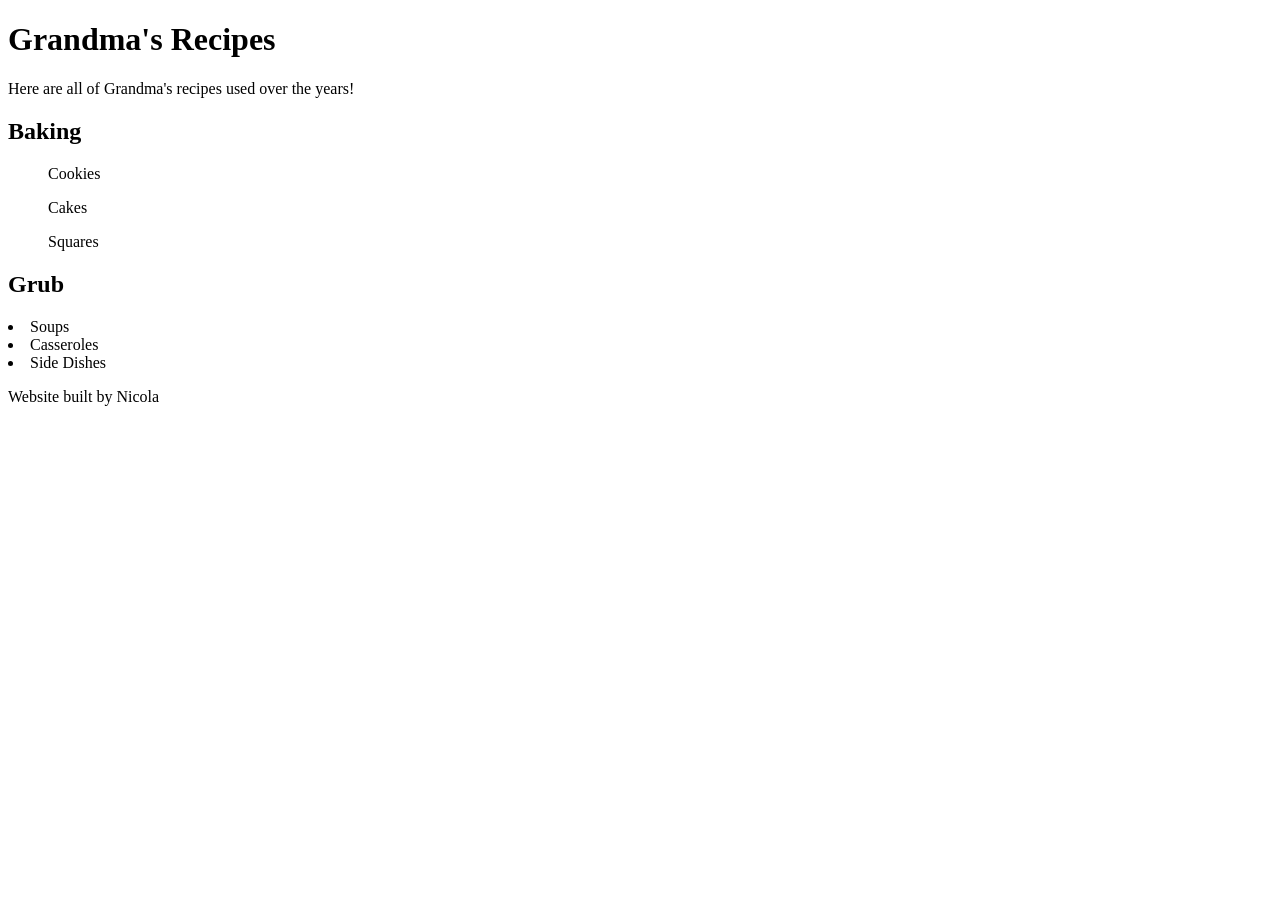
<file: index.html>
<!DOCTYPE html>
<html lang="en">
    <head>
        <title>Capstone</title>
        <meta charset="utf-8" />
    </head>
    <body>
        <header>
        <h1>Grandma's Recipes</h1>
        <p> Here are all of Grandma's recipes used over the years!</p>
        <!--Hello there-->
        </header>
        <main>
            <section>
                <h2>Baking</h2>
                <ol>Cookies</ol>
                <ol>Cakes</ol>
                <ol>Squares</ol>
            </section>
            <section>
                <h2>Grub</h2>
                <li>Soups</li>
                <li>Casseroles</li>
                <li>Side Dishes</li>
            </section>
        </main>
        <footer>
            <p> Website built by Nicola </p>
        </footer>
    </body>
</html>
</file>
